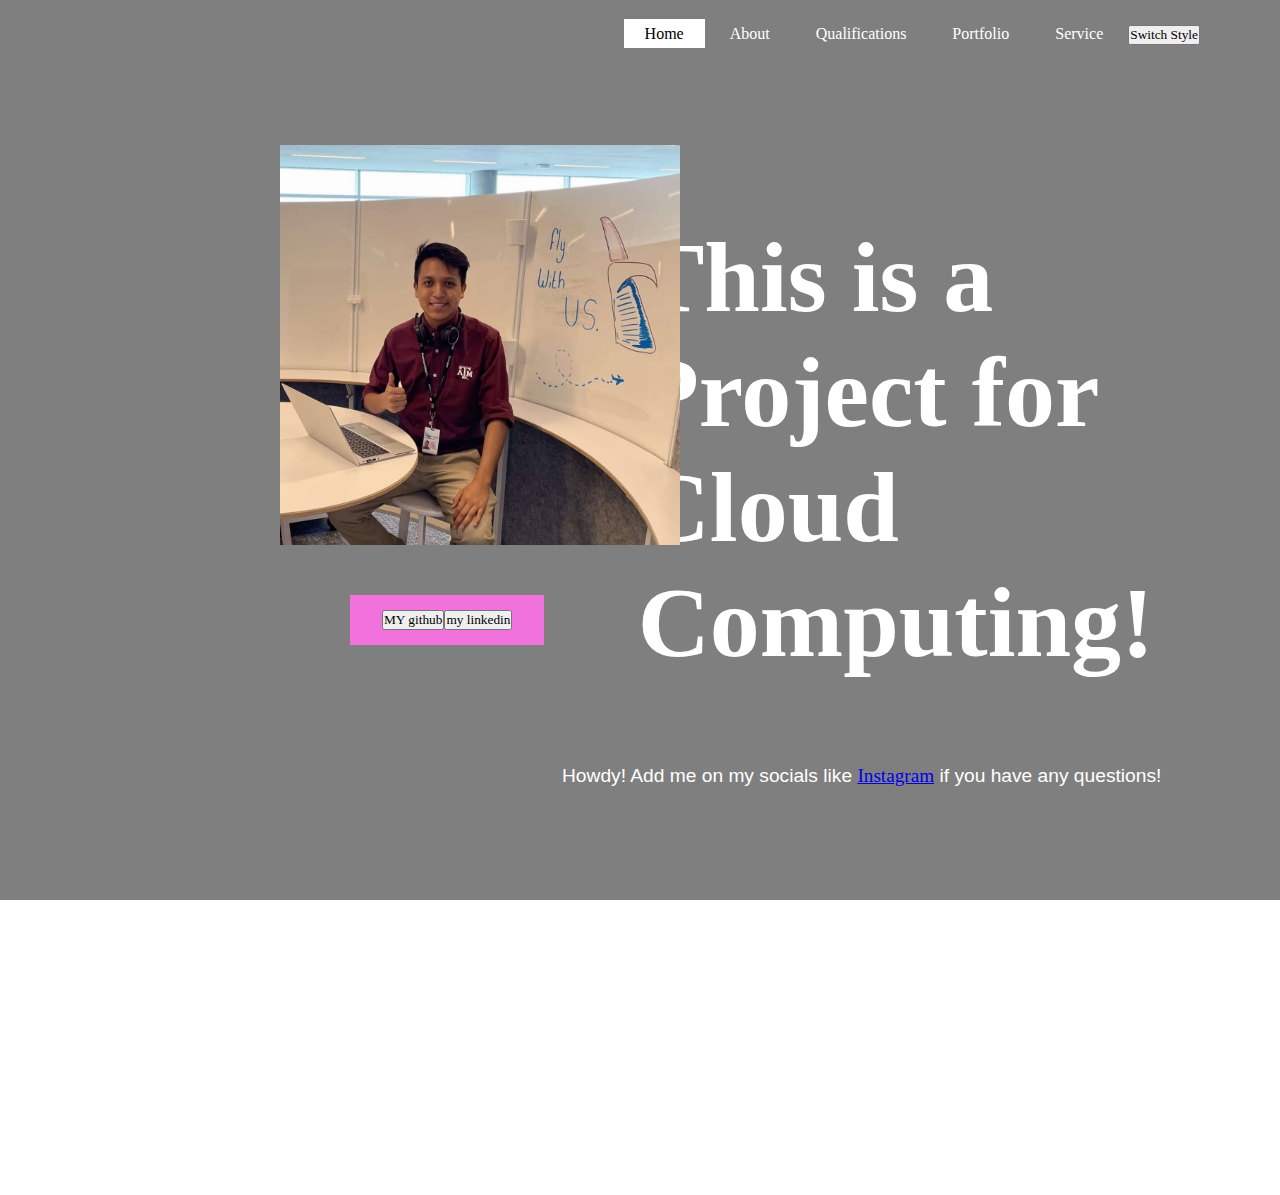
<file: index.html>
<!DOCTYPE HTML PUBLIC "-//W3C//DTD HTML 4.01 Transitional//EN">
<html>
<head>
  <title>JOHNNY BOY</title>
  <link rel="stylesheet" href="style.css" id="css">
  <script src="switch.js"></script>
</head>

<body>
  <header>
    <div class ="main">
      <ul>
        <li class="active"><a href="index.html">Home</a></li>
        <li><a href="about.html">About</a></li>
        <li><a href="qualifications.html">Qualifications</a></li>
        <li><a href="portfolio.html">Portfolio</a></li>
        <li><a href="service.html">Service</a></li>
        <li><button type="button" onclick="load_style()">Switch Style</button></li>
      </ul>
    </div>

    <!--********************implenetation of index.hmtml*****************-->
    <div class="title">
      <h1>This is a Project for Cloud Computing!</h1>
    </div>
    <div class="prof"> <!--Profile pic-->
      <img src="mainPic.jpg" alt="This is my resume" width="400" height="400">
    </div>

    <div class="git">
      <button onclick="window.location.href='https://github.com/LuisM-M';">
        MY github
        <button onclick="window.location.href='https://www.linkedin.com/in/luis-martinez-morales-8a761b16a/';">
          my linkedin
          
        </div>
    <div class="short">
      <p> Howdy! Add me on my socials like <a href="https://www.instagram.com/luismartinez_morales/">Instagram</a> if you have any questions!</p>
    </div>
  </header>
</body>
</html>
</file>
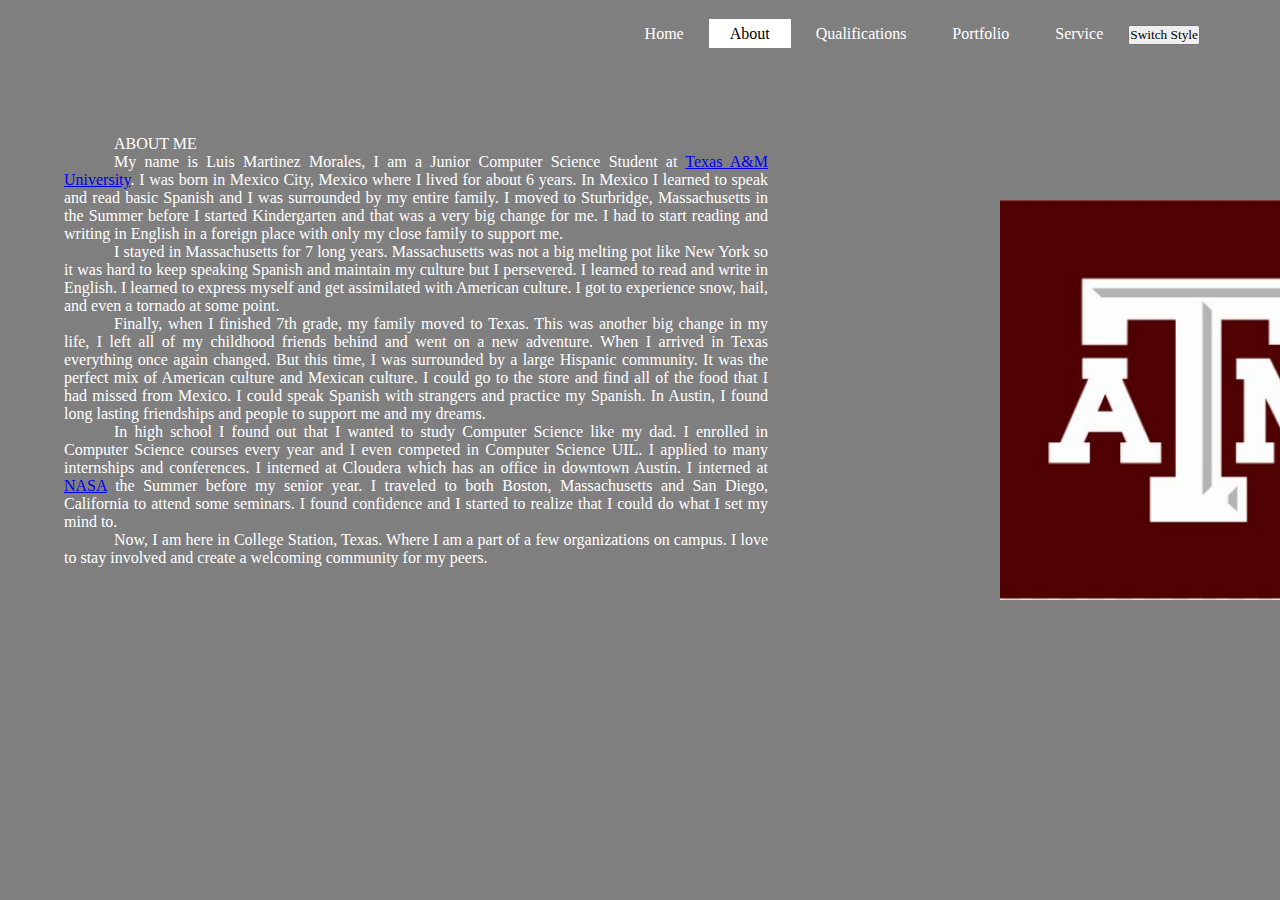
<file: about.html>
<!DOCTYPE HTML PUBLIC "-//W3C//DTD HTML 4.01 Transitional//EN">
<html>
<head>
  <title>About</title>
  <link rel="stylesheet" href="style.css" id="css">
  <script src="switch.js"></script>
</head>

<body>
    <header>
        
      <div class ="main">
        <ul>
          <li><a href="index.html">Home</a></li>
          <li class="active"><a href="about.html">About</a></li>
          <li><a href="qualifications.html">Qualifications</a></li>
          <li><a href="portfolio.html">Portfolio</a></li>
          <li><a href="service.html">Service</a></li>
          <li><button type="button" onclick="load_style()">Switch Style</button></li>
        </ul>
      </div>

      <!--******************************** implementation of about.html**************************-->
      <div class="text">
        <p> ABOUT ME </p> 
        <p>    My name is Luis Martinez Morales, I am a Junior Computer Science Student at <a href="https://www.tamu.edu/">Texas A&M University</a>. I was born in Mexico City, Mexico where I lived for about 6 years. In Mexico I learned to speak and read basic Spanish and I was surrounded by my entire family. I moved to Sturbridge, Massachusetts in the Summer before I started Kindergarten and that was a very big change for me. I had to start reading and writing in English in a foreign place with only my close family to support me.</p>
        <p>    I stayed in Massachusetts for 7 long years. Massachusetts was not a big melting pot like New York so it was hard to keep speaking Spanish and maintain my culture but I persevered. I learned to read and write in English. I learned to express myself and get assimilated with American culture. I got to experience snow, hail, and even a tornado at some point.</p>
        <p>    Finally, when I finished 7th grade, my family moved to Texas. This was another big change in my life, I left all of my childhood friends behind and went on a new adventure. When I arrived in Texas everything once again changed. But this time, I was surrounded by a large Hispanic community. It was the perfect mix of American culture and Mexican culture. I could go to the store and find all of the food that I had missed from Mexico. I could speak Spanish with strangers and practice my Spanish. In Austin, I found long lasting friendships and people to support me and my dreams.</p>
        <p>    In high school I found out that I wanted to study Computer Science like my dad. I enrolled in Computer Science courses every year and I even competed in Computer Science UIL. I applied to many internships and conferences. I interned at Cloudera which has an office in downtown Austin. I interned at <a href="https://www.nasa.gov/">NASA</a> the Summer before my senior year. I traveled to both Boston, Massachusetts and San Diego, California to attend some seminars. I found confidence and I started to realize that I could do what I set my mind to.</p>
        <p>    Now, I am here in College Station, Texas. Where I am a part of a few organizations on campus. I love to stay involved and create a welcoming community for my peers.</p>
      </div>

       <!--TAMU LOGO-->
       <div class = "tamu">
        <img src="tamu.jpg" alt="" width="400" height="400">
      </div>

    </header>


    

</body>
</html>
</file>
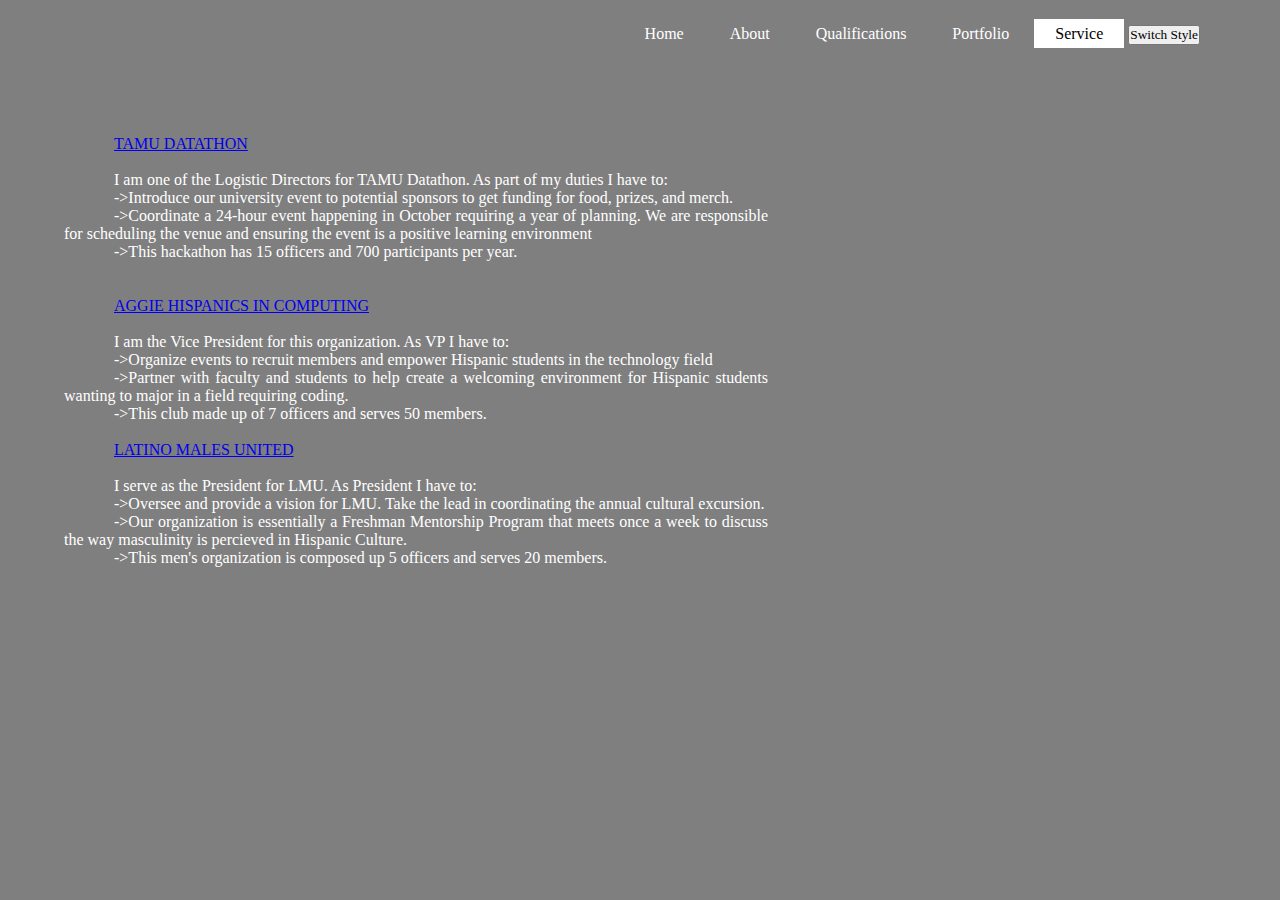
<file: contact.html>
<!DOCTYPE HTML PUBLIC "-//W3C//DTD HTML 4.01 Transitional//EN">
<html>
<head>
  <title>Contact</title>
  <link rel="stylesheet" href="style.css" id="css">
  <script src="switch.js"></script>
</head>

<body>
    <header>
        
      <div class ="main">
        <ul>
          <li><a href="index.html">Home</a></li>
          <li><a href="about.html">About</a></li>
          <li><a href="resume.html">Qualifications</a></li>
          <li><a href="leadership.html">Portfolio</a></li>
          <li class="active"><a href="contact.html">Service</a></li>
          <li><button type="button" onclick="load_style()">Switch Style</button></li>
        </ul>
      </div>
      <div class = "clubs"> <!--first project-->
        <a href="https://tamudatathon.com/">TAMU DATATHON</a> <br> <br>
        <p>I am one of the Logistic Directors for TAMU Datathon. As part of my duties I have to:</p>
        <p>->Introduce our university event to potential sponsors to get funding for food, prizes, and merch. </p>
        <p>->Coordinate a 24-hour event happening in October requiring a year of planning. We are responsible for scheduling the venue and ensuring the event is a positive learning environment </p>
        <p>->This hackathon has 15 officers and 700 participants per year.</p>
        <br>
        <br>
        <p>
        <a href="https://www.ahic-tamu.org/">AGGIE HISPANICS IN COMPUTING</a> <br> <br>
        </p>
        <p>I am the Vice President for this organization. As VP I have to:</p>
        <p>->Organize events to recruit members and empower Hispanic students in the technology field</p>
        <p>->Partner with faculty and students to help create a welcoming environment for Hispanic students wanting to major in a field requiring coding.</p>
        <p>->This club made up of 7 officers and serves 50 members.</p>
        <br>  

        <p>
          <a href="https://www.instagram.com/latinomalesunited/?hl=en">LATINO MALES UNITED</a> <br> <br>
          </p>
          <p>I serve as the President for LMU. As President I have to:</p>
          <p>->Oversee and provide a vision for LMU. Take the lead in coordinating the annual cultural excursion.</p>
          <p>->Our organization is essentially a Freshman Mentorship Program that meets once a week to discuss the way masculinity is percieved in Hispanic Culture.</p>
          <p>->This men's organization is composed up 5 officers and serves 20 members.</p>
          <br>  
      </div>
      

    </header>
    

</body>
</html>
</file>
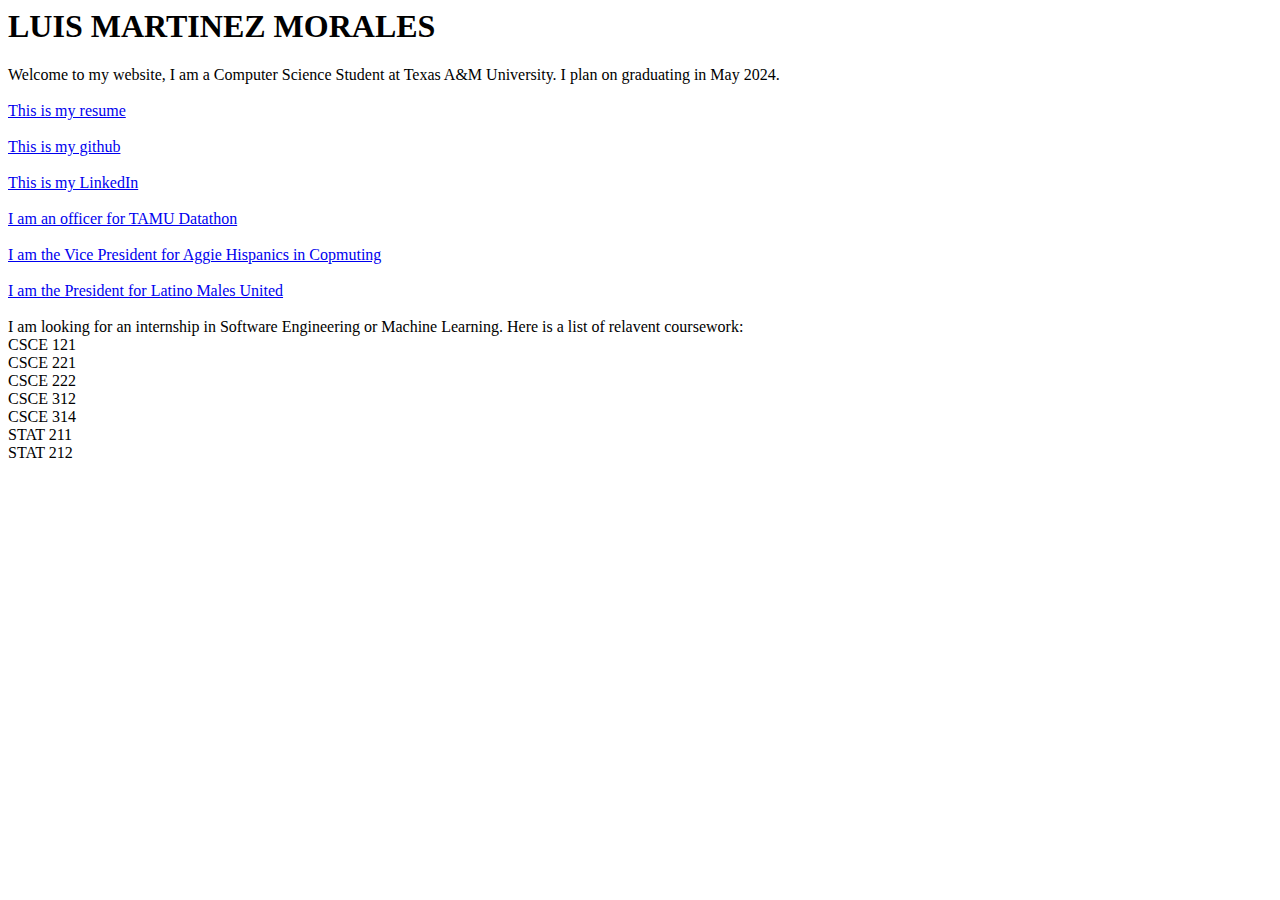
<file: indexWithout.html>
<!DOCTYPE HTML PUBLIC "-//W3C//DTD HTML 4.01 Transitional//EN">
<html>
<head>
<title>Luis Martinez Morales</title>
<!--
<link rel="stylesheet" href="my_style.css">
-->
<meta http-equiv="Content-Type" content="text/html; charset=iso-8859-1">
</head>

<body>
<!--
<table width="100%" border="1" cellspacing="0" cellpadding="0">
  <tr>
    <td align="center"><h3><font color="#000000">LUIS MARTINEZ MORALES</font></h3></td>
  </tr>
  <tr>
    <td align="left"><font color="#000000"><br><br>This page is almost up and running!</font></td>
  </tr>
</table>
-->
<h1>LUIS MARTINEZ MORALES</h1>
<p>Welcome to my website, I am a Computer Science Student at Texas A&M University. 
  I plan on graduating in May 2024. <br> <br>
  <a href="https://drive.google.com/file/d/1cr4N-QqvMJVpChlBTxsYJkrFMrxa6kBf/view?usp=sharing">This is my resume</a> <br> <br>
<a href="https://github.tamu.edu/luis-e-martinez">This is my github</a> <br> <br>
<a href="https://www.linkedin.com/in/luis-martinez-morales-8a761b16a/">This is my LinkedIn</a> <br> <br>
<a href="https://tamudatathon.com/">I am an officer for TAMU Datathon</a> <br> <br>
<a href="https://www.ahic-tamu.org/">I am the Vice President for Aggie Hispanics in Copmuting</a> <br> <br>
<a href="https://www.instagram.com/latinomalesunited/?hl=en">I am the President for Latino Males United</a> <br> <br>

I am looking for an internship in Software Engineering or Machine Learning.
Here is a list of relavent coursework:<br>
CSCE 121 <br>
CSCE 221 <br>
CSCE 222 <br>
CSCE 312 <br>
CSCE 314 <br>
STAT 211 <br>
STAT 212 <br>
</p>


</body>
</html>
</file>
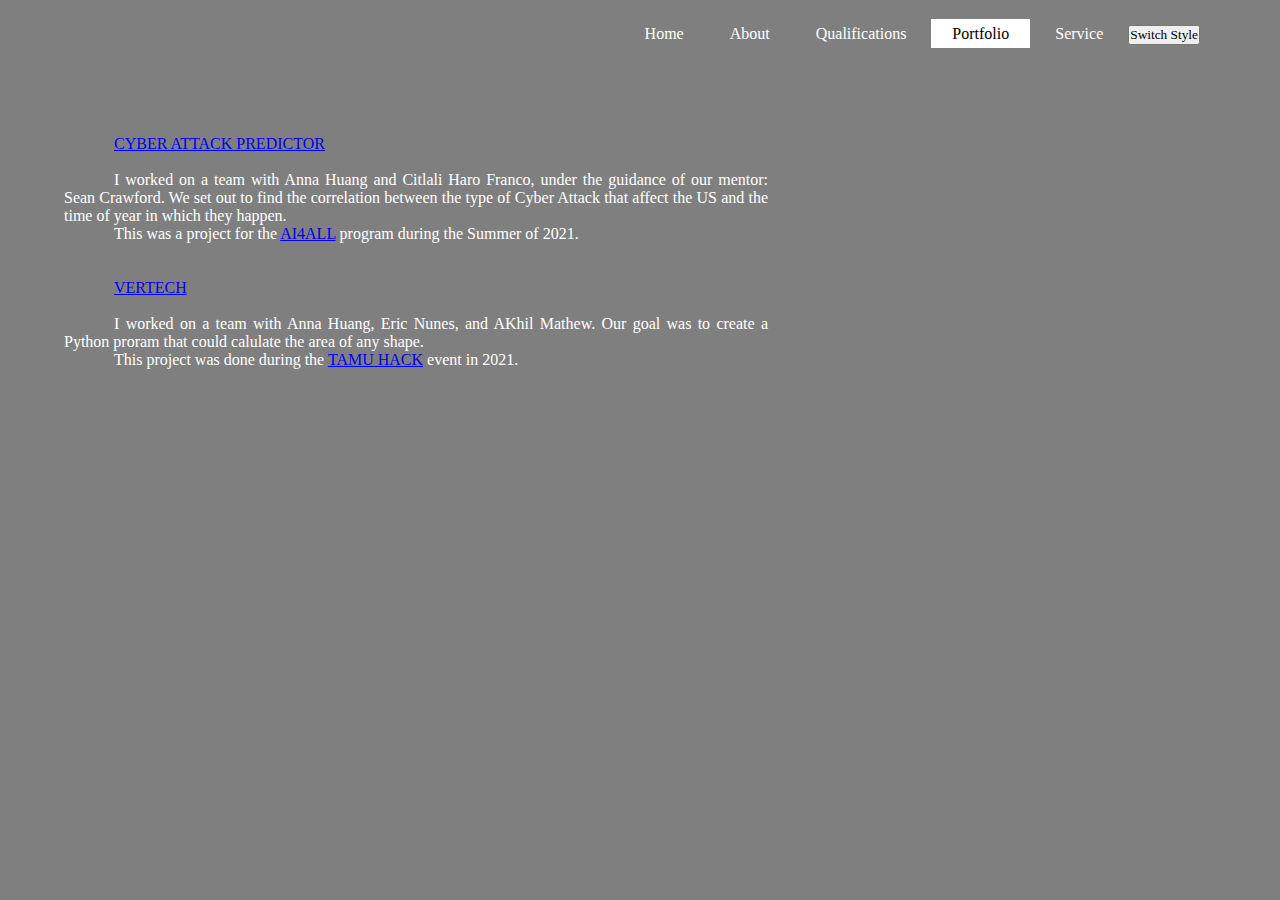
<file: leadership.html>
<!DOCTYPE HTML PUBLIC "-//W3C//DTD HTML 4.01 Transitional//EN">
<html>
<head>
  <title>Leadership</title>
  <link rel="stylesheet" href="style.css" id="css">
</head>

<body>
    <header>
        
      <div class ="main">
        <ul>
          <li><a href="index.html">Home</a></li>
          <li><a href="about.html">About</a></li>
          <li><a href="resume.html">Qualifications</a></li>
          <li class="active"><a href="leadership.html">Portfolio</a></li>
          <li><a href="contact.html">Service</a></li>
          <li><button type="button" onclick="load_style()">Switch Style</button></li>
        </ul>
      </div>
      <div class = "proj"> <!--first project-->
        <a href="https://github.com/LuisM-M/CyberAttackPrediction">CYBER ATTACK PREDICTOR</a> <br> <br>
        <p>I worked on a team with Anna Huang and Citlali Haro Franco, under the guidance of our mentor: Sean Crawford. We set out to find the correlation between the type of Cyber Attack that affect the US and the time of year in which they happen.</p>
        <p>This was a project for the <a href="https://ai-4-all.org/">AI4ALL</a> program during the Summer of 2021. </p>
       
        <br>
        <br>
        <p>
        <a href="https://github.com/LuisM-M/Vertech">VERTECH</a> <br> <br>
        </p>
        <p>I worked on a team with Anna Huang, Eric Nunes, and AKhil Mathew. Our goal was to create a Python proram that could calulate the area of any shape.</p>
        <p>This project was done during the <a href="https://tamuhack.com/">TAMU HACK</a> event in 2021.  </p>
       
        <br>  
      </div>
      
    </header>
    

</body>
</html>
</file>
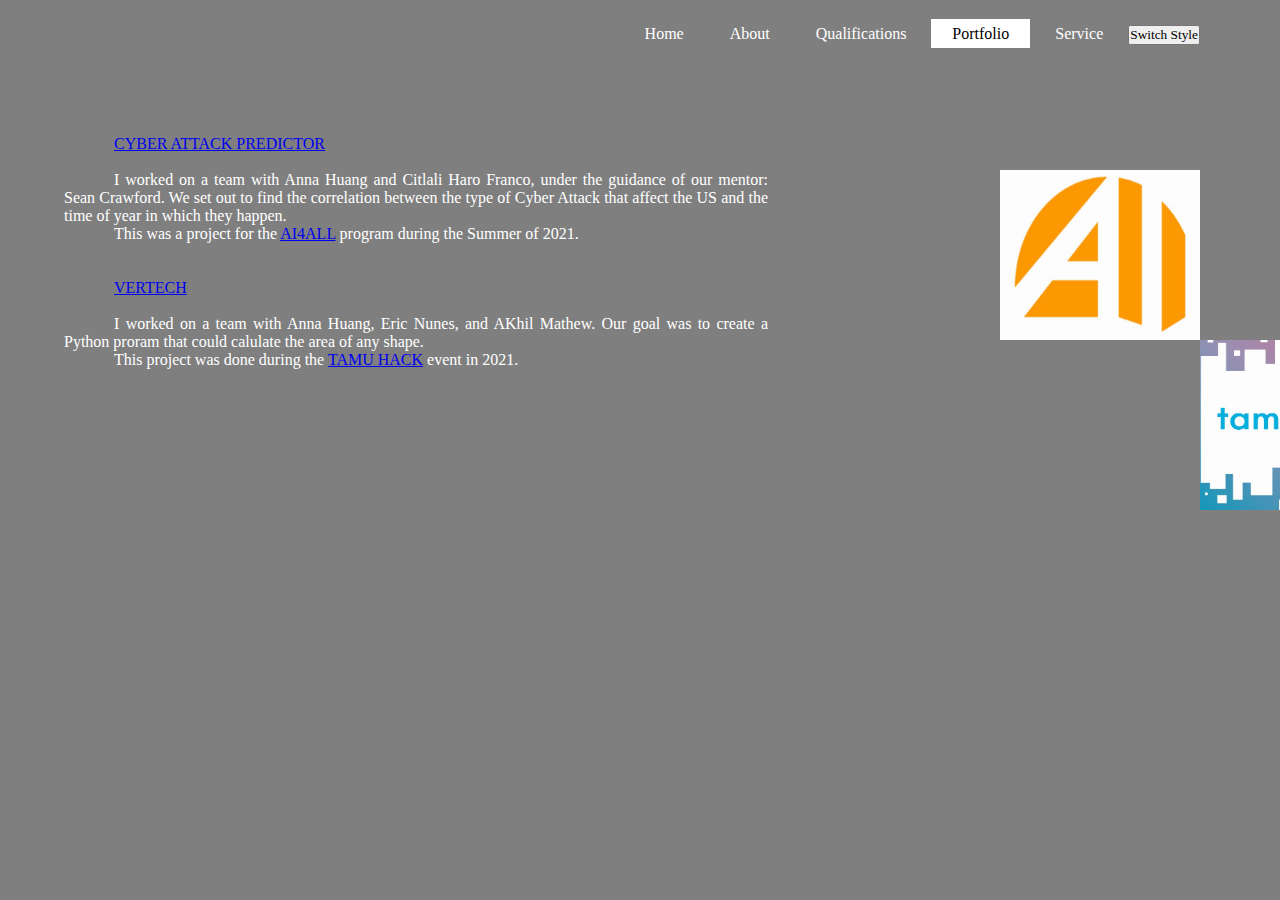
<file: portfolio.html>
<!DOCTYPE HTML PUBLIC "-//W3C//DTD HTML 4.01 Transitional//EN">
<html>
<head>
  <title>Leadership</title>
  <link rel="stylesheet" href="style.css" id="css">
  <script src="switch.js"></script>
</head>

<body>
    <header>
        
      <div class ="main">
        <ul>
          <li><a href="index.html">Home</a></li>
          <li><a href="about.html">About</a></li>
          <li><a href="qualifications.html">Qualifications</a></li>
          <li class="active"><a href="portfolio.html">Portfolio</a></li>
          <li><a href="service.html">Service</a></li>
          <li><button type="button" onclick="load_style()">Switch Style</button></li>
        </ul>
      </div>

      <!--******************************implementation of portfolio.html *************88-->
      <div class = "proj"> <!--first project-->
        <a href="https://github.com/LuisM-M/CyberAttackPrediction">CYBER ATTACK PREDICTOR</a> <br> <br>
        <p>I worked on a team with Anna Huang and Citlali Haro Franco, under the guidance of our mentor: Sean Crawford. We set out to find the correlation between the type of Cyber Attack that affect the US and the time of year in which they happen.</p>
        <p>This was a project for the <a href="https://ai-4-all.org/">AI4ALL</a> program during the Summer of 2021. </p>
       
        <br>
        <br>
        <p>
        <a href="https://github.com/LuisM-M/Vertech">VERTECH</a> <br> <br>
        </p>
        <p>I worked on a team with Anna Huang, Eric Nunes, and AKhil Mathew. Our goal was to create a Python proram that could calulate the area of any shape.</p>
        <p>This project was done during the <a href="https://tamuhack.com/">TAMU HACK</a> event in 2021.  </p>
       
        <br>  
      </div>
      <!--AI4ALL LOGO-->
      <div class = "ai">
        <img src="ai4all.jpg" alt="" width="200" height="170">
      </div>

      <!--TAMU HACK-->
      <div class = "th">
        <img src="tamuhack.jpg" alt="" width="200" height="170">
      </div>

    </header>
    

</body>
</html>
</file>
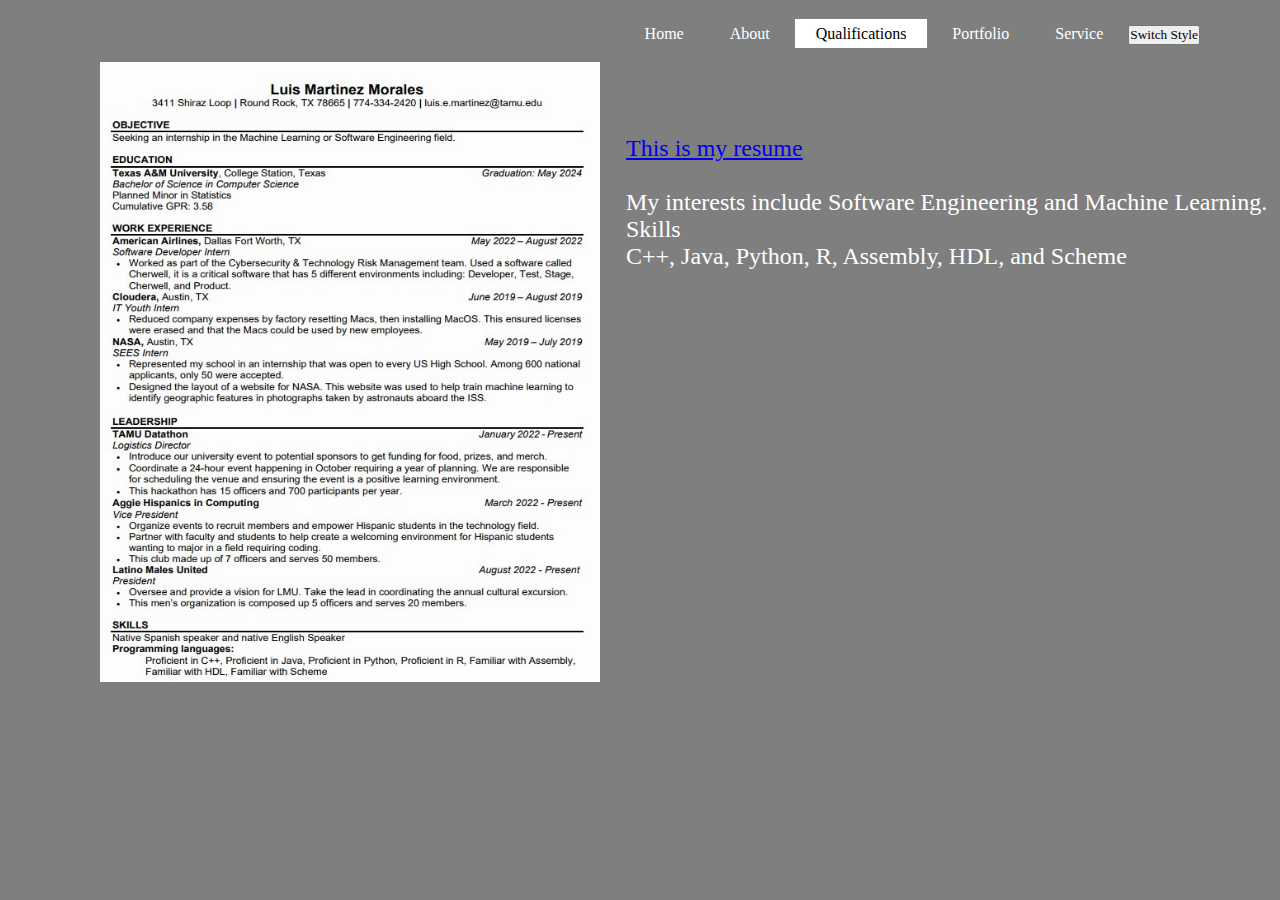
<file: qualifications.html>
<!DOCTYPE HTML PUBLIC "-//W3C//DTD HTML 4.01 Transitional//EN">
<html>
<head>
  <title>Qualifications</title>
  <link rel="stylesheet" href="style.css" id="css">
  <script src="switch.js"></script>
</head>

<body>
    <header>
        
      <div class ="main">
        <ul>
          <li><a href="index.html">Home</a></li>
          <li><a href="about.html">About</a></li>
          <li class="active"><a href="qualifications.html">Qualifications</a></li>
          <li><a href="portfolio.html">Portfolio</a></li>
          <li><a href="service.html">Service</a></li>
          <li><button type="button" onclick="load_style()">Switch Style</button></li>
        </ul>
      </div>

      <!--********************************implementation of qualifications.html***********-->
      <div class = "res">
        <img src="website_resume.jpg" alt="This is my resume" width="500" height="620">
      </div>
      
      <div class = "skill">
        <a href="https://drive.google.com/file/d/1cr4N-QqvMJVpChlBTxsYJkrFMrxa6kBf/view?usp=sharing">This is my resume</a> <br> <br>
        <p>My interests include Software Engineering and Machine Learning.</p>
        <p>Skills</p>
        <p>C++, Java, Python, R, Assembly, HDL, and Scheme</p>

      </div>
  
    </header>
    

</body>
</html>
</file>
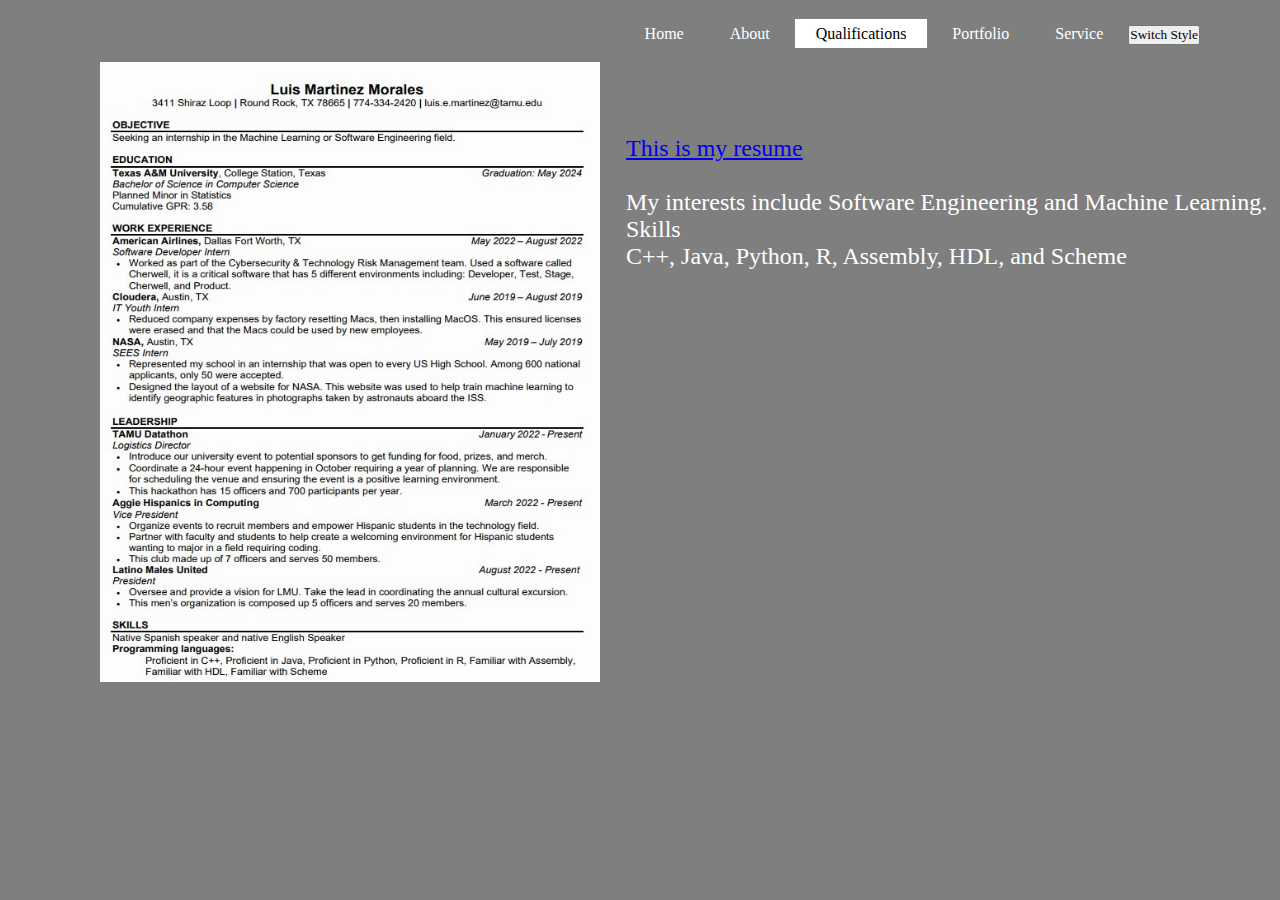
<file: resume.html>
<!DOCTYPE HTML PUBLIC "-//W3C//DTD HTML 4.01 Transitional//EN">
<html>
<head>
  <title>Qualifications</title>
  <link rel="stylesheet" href="style.css" id="css">
</head>

<body>
    <header>
        
      <div class ="main">
        <ul>
          <li><a href="index.html">Home</a></li>
          <li><a href="about.html">About</a></li>
          <li class="active"><a href="resume.html">Qualifications</a></li>
          <li><a href="leadership.html">Portfolio</a></li>
          <li><a href="contact.html">Service</a></li>
          <li><button type="button" onclick="load_style()">Switch Style</button></li>
        </ul>
      </div>
      <div class = "res">
        <img src="website_resume.jpg" alt="This is my resume" width="500" height="620">
      </div>
      
      <div class = "skill">
        <a href="https://drive.google.com/file/d/1cr4N-QqvMJVpChlBTxsYJkrFMrxa6kBf/view?usp=sharing">This is my resume</a> <br> <br>
        <p>My interests include Software Engineering and Machine Learning.</p>
        <p>Skills</p>
        <p>C++, Java, Python, R, Assembly, HDL, and Scheme</p>

      </div>
  
    </header>
    

</body>
</html>
</file>
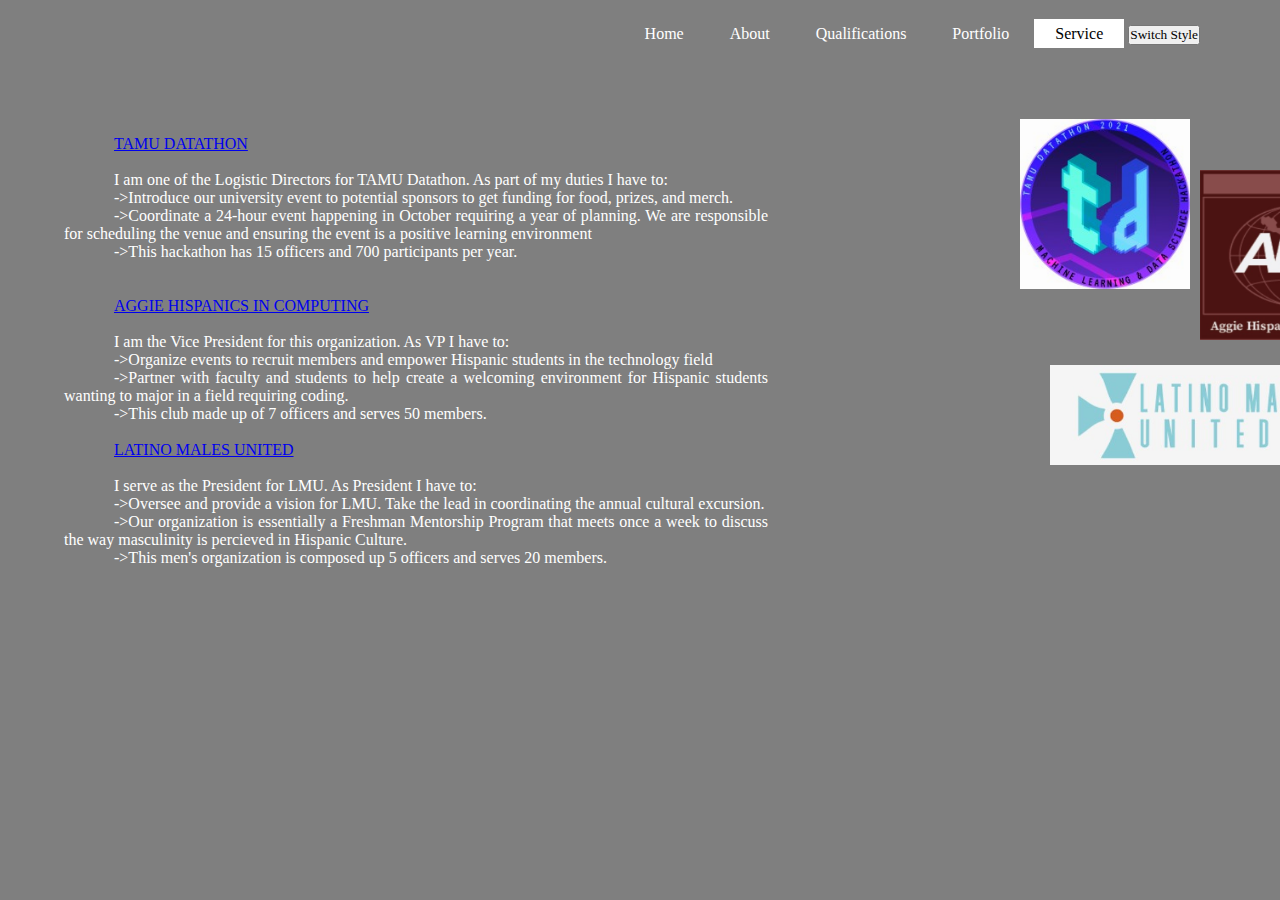
<file: service.html>
<!DOCTYPE HTML PUBLIC "-//W3C//DTD HTML 4.01 Transitional//EN">
<html>
<head>
  <title>Contact</title>
  <link rel="stylesheet" href="style.css" id="css">
  <script src="switch.js"></script>
</head>

<body>
    <header>
        
      <div class ="main">
        <ul>
          <li><a href="index.html">Home</a></li>
          <li><a href="about.html">About</a></li>
          <li><a href="qualifications.html">Qualifications</a></li>
          <li><a href="portfolio.html">Portfolio</a></li>
          <li class="active"><a href="service.html">Service</a></li>
          <li><button type="button" onclick="load_style()">Switch Style</button></li>
        </ul>
      </div>
      <!--***********************************implementation of service.html****************-->
      <div class = "clubs"> <!--on campus clubs-->
        <p>
        <a href="https://tamudatathon.com/">TAMU DATATHON</a> <br> <br>
        </p>
        <p>I am one of the Logistic Directors for TAMU Datathon. As part of my duties I have to:</p>
        <p>->Introduce our university event to potential sponsors to get funding for food, prizes, and merch. </p>
        <p>->Coordinate a 24-hour event happening in October requiring a year of planning. We are responsible for scheduling the venue and ensuring the event is a positive learning environment </p>
        <p>->This hackathon has 15 officers and 700 participants per year.</p>
        <br>
        <br>
        <p>
        <a href="https://www.ahic-tamu.org/">AGGIE HISPANICS IN COMPUTING</a> <br> <br>
        </p>
        <p>I am the Vice President for this organization. As VP I have to:</p>
        <p>->Organize events to recruit members and empower Hispanic students in the technology field</p>
        <p>->Partner with faculty and students to help create a welcoming environment for Hispanic students wanting to major in a field requiring coding.</p>
        <p>->This club made up of 7 officers and serves 50 members.</p>
        <br>  

        <p>
          <a href="https://www.instagram.com/latinomalesunited/?hl=en">LATINO MALES UNITED</a> <br> <br>
          </p>
          <p>I serve as the President for LMU. As President I have to:</p>
          <p>->Oversee and provide a vision for LMU. Take the lead in coordinating the annual cultural excursion.</p>
          <p>->Our organization is essentially a Freshman Mentorship Program that meets once a week to discuss the way masculinity is percieved in Hispanic Culture.</p>
          <p>->This men's organization is composed up 5 officers and serves 20 members.</p>
          <br>  
      </div>
      <!--AHIC logo-->
      <div class = "ahic">
        <img src="ahic.jpg" alt="" width="200" height="170">
      </div>

      <!--LMU logo-->
      <div class = "lmu">
        <img src="lmu.jpg" alt="" width="300" height="100">
      </div>

      <!--TAMU DATATHON logo-->
      <div class = "td">
        <img src="tamudata.jpg" alt="" width="170" height="170">
      </div>
      

    </header>
    

</body>
</html>
</file>
<file: style.css>
/* BACKGROUND OF THE WHOLE CSS */
*{
    margin: 0;
    padding: 0;
    font-family: Century Gothic;
}

header{
    background-image:linear-gradient(rgba(0,0,0,0.5),rgba(0,0,0,0.5)), url(https://people.tamu.edu/~luis.e.martinez/main.jpg);
    height: 100vh;
    background-size: cover;
    background-position: center;
}

ul{
    float: right;
    list-style-type: none;
    margin-top: 25px;
}

ul li{
    display: inline-block;
}

ul li a{
    text-decoration: none;
    color: #fff;
    padding: 5px 20px;
    border: 1px solid transparent;
    transition: 0.6s ease;
}

ul li a:hover{
    background-color: #fff;
    color:#000;
}

ul li.active a{
    background-color: #fff;
    color:#000;
}



.main{
    max-width: 1200px;
}

/************************* index.html ********************/

.title{
    position: absolute;
    top: 50%;
    left: 70%;
    transform: translate(-50%, -50%);
}

.title h1{
    color: #fff;
    font-size: 100px;
}

.prof{
    opacity: 0.99;
    object-fit: cover;
    position: absolute;
    transform: translate(70%, 25%);  
}

.git{
  background-color: #f272dd;
  border: none;
  color: rgb(3, 3, 3);
  padding: 15px 32px;
  text-align: center;
  text-decoration: none;
  display: inline-block;
  font-size: 20px;
  margin: 550px 350px;
  cursor: pointer;

}

.short{
    text-align: justify;
    position: absolute;
    top: 85%;
    left: 40%;
    padding-right: 5%;
    text-indent: 50px;
    color: white;
}

.short p{
    font-size: larger;
    font-family: 'Franklin Gothic Medium', 'Arial Narrow', Arial, sans-serif;
}

/********************** about.html **************************/

.text{
    
    text-align: justify;
    position: absolute;
    top: 15%;
    left: 5%;
    padding-right: 40%;
    text-indent: 50px;
    color: white;
    
}
/* TAMU LOGO*/
.tamu{
    opacity: 0.99;
    object-fit: cover;
    position: absolute;
    transform: translate(250%, 50%); 
}   

/************************* qualifications.html ******************/

/*resume aka image */
.res{
    opacity: 0.99;
    object-fit: cover;
    position: absolute;
    transform: translate(20%, 10%);  
}

.skill{
    font-size: 1.5em;
    text-align: justify;
    position: absolute;
    top: 15%;
    left: 5%;
    padding-left: 40%;
    text-indent: 50px;
    color: white;   
}

/************************* portfolio.html ********************/

.proj{
    text-align: justify;
    position: absolute;
    top: 15%;
    left: 5%;
    padding-right: 40%;
    text-indent: 50px;
    color: white;   
}

/* ai4all LOGO*/
.ai{
    opacity: 0.99;
    object-fit: cover;
    position: absolute;
    transform: translate(500%, 100%); 
}
/* tamu HACK LOGO*/
.th{
    opacity: 0.99;
    object-fit: cover;
    position: absolute;
    transform: translate(600%, 200%); 
}   

/************************** service.html ********************/

.clubs{
    text-align: justify;
    position: absolute;
    top: 15%;
    left: 5%;
    padding-right: 40%;
    text-indent: 50px;
    color: white;   
}
/* ahic LOGO*/
.ahic{
    opacity: 0.99;
    object-fit: cover;
    position: absolute;
    transform: translate(600%, 100%);  
}

/* LMU LOGO*/
.lmu{
    opacity: 0.99;
    object-fit: cover;
    position: absolute;
    transform: translate(350%, 365%);  
}

/* TAMU DATATHON LOGO*/
.td{
    opacity: 0.99;
    object-fit: cover;
    position: absolute;
    transform: translate(600%, 70%);  
}
</file>
<file: my_style.css>
body {background-color: rgb(67, 183, 102);}
/*
*{
    margin: 0;
    padding: 0;
    font-family: cursive;
}
header{
    background: url('https://people.tamu.edu/~luis.e.martinez/main.jpg');
    height: 100vh;
    background-size: cover;
    background-position: center;
}

ul{
    float: right;
    list-style-type: none;
}*/
</file>
